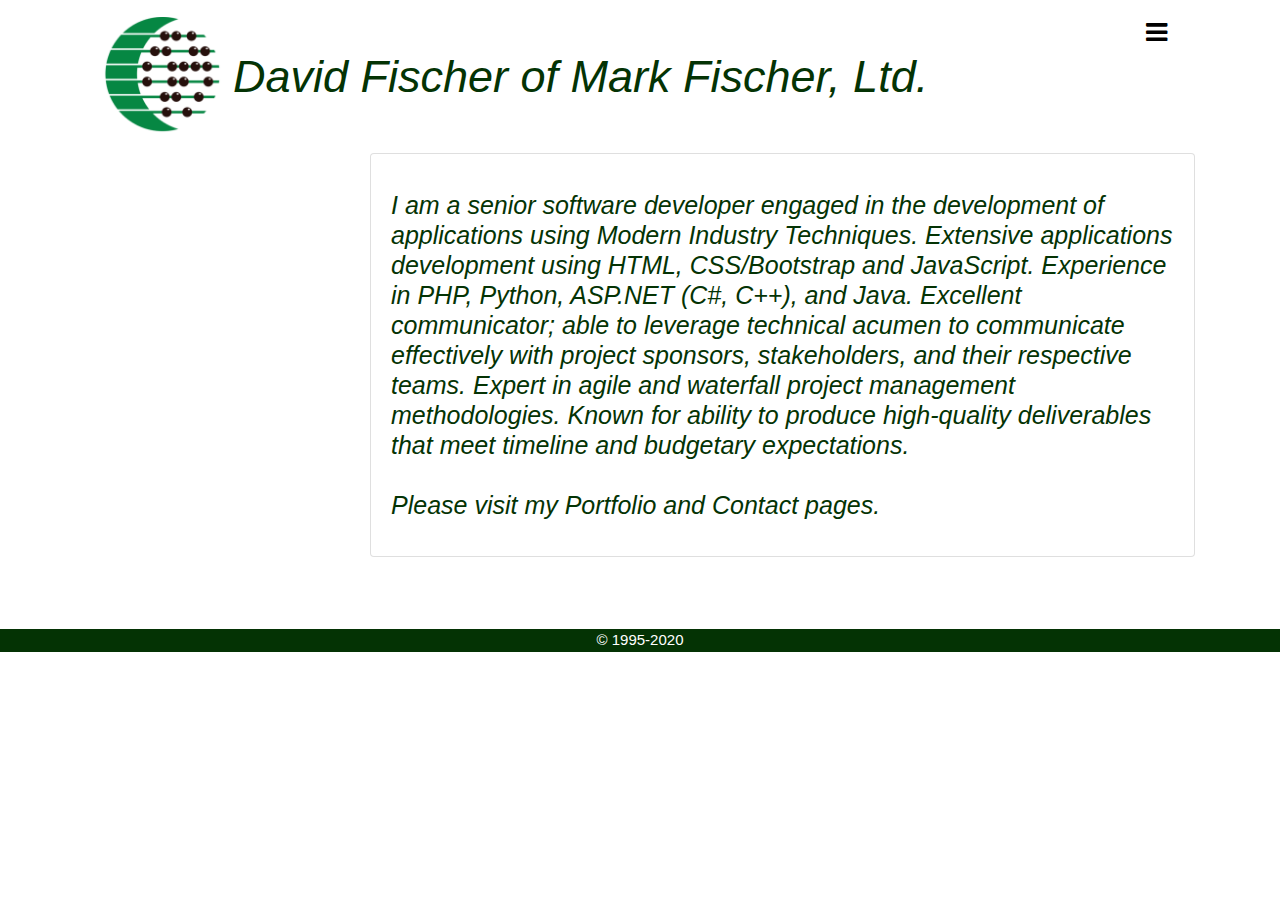
<file: index.html>
<!doctype html>
<html lang="en">


  <head>
      <!-- Required meta tags -->
      <meta charset="utf-8">
      <meta name="viewport" content="width=device-width, initial-scale=1, shrink-to-fit=no">
      <!-- Bootstrap CSS -->
      <link rel="stylesheet" href="https://stackpath.bootstrapcdn.com/bootstrap/4.5.2/css/bootstrap.min.css" integrity="sha384-JcKb8q3iqJ61gNV9KGb8thSsNjpSL0n8PARn9HuZOnIxN0hoP+VmmDGMN5t9UJ0Z" crossorigin="anonymous">
      <link rel="stylesheet" href="style.css">
      <title>David Fischer - About</title>
      <link rel="icon" href="favicon.png" />
  </head>

  <header>
    <nav>
      <!-- Load an icon library to show a hamburger menu (bars) on small screens -->
      <link rel="stylesheet" href="https://cdnjs.cloudflare.com/ajax/libs/font-awesome/4.7.0/css/font-awesome.min.css">

      <!-- Top Navigation Menu -->
      <div class="topnav">
        <div class="container">
          <div class="row">
            <div class="col-lg-11">
              <a href="index.html">
                  <img src="mflogo.png" alt="David Fischer Logo" width="125" height="125">
                  <h3>David Fischer of Mark Fischer, Ltd.</h3>
              </a>
            </div>
            <div class="col-lg-1">
              <a href="javascript:void(0);" class="icon" onclick="myFunction()">
                <i class="fa fa-bars"></i>
              </a>
            </div>
          </div>
          <div class="row">
            <div class="col-lg-3">
              <!-- "Hamburger menu" / "Bar icon" to toggle the navigation links -->
              <!-- Navigation links (hidden by default) -->
              <div id="myLinks">
                <a href="index.html"><h4>About</h4></a>
                <a href="portfolio.html"><h4>Portfolio</h4></a>
                <a href="contact.html"><h4>Contact</h4></a>
              </div>
            </div>
            <div class="col-lg-9">
              <!-- The content in this div gets wrapped in a card -->
              <div class="card">
                <div class="card-body">
                  <p><h4>I am a senior software developer engaged in the development of applications using Modern 
                    Industry Techniques. Extensive applications development using HTML, CSS/Bootstrap
                    and JavaScript. Experience in PHP, Python, ASP.NET (C#, C++), and Java. 
                    Excellent communicator; able to leverage technical acumen to communicate effectively 
                    with project sponsors, stakeholders, and their respective teams. 
                    Expert in agile and waterfall project management methodologies. Known for 
                    ability to produce high-quality deliverables that meet timeline and 
                    budgetary expectations.
                    <br><br>
                    Please visit my Portfolio and Contact pages.
                  </h4>
                  </p>
                </div>
              </div>
            </div>
          </div>
        </div>
      </div>
    </nav>
  </header>

  <body>

    <div class="container">
      <div class="row">
        <div class="col-lg-3">
          <br><br><br>
        </div>
        <div class="col-lg-9">
          <br>
        </div>
      </div>
    </div>

    <footer>
        <div class="footer">
            <p>&copy 1995-2020</p>
          </div>
    </footer>
    
  </body>

  <script type="text/javascript">

    /* Toggle between showing and hiding the navigation menu links when the user clicks on the hamburger menu / bar icon */
    function myFunction() {
      var x = document.getElementById("myLinks");
          if (x.style.display === "block") {
              x.style.display = "none";
          } else {
              x.style.display = "block";
          }
    }

  </script>

</html>
</file>
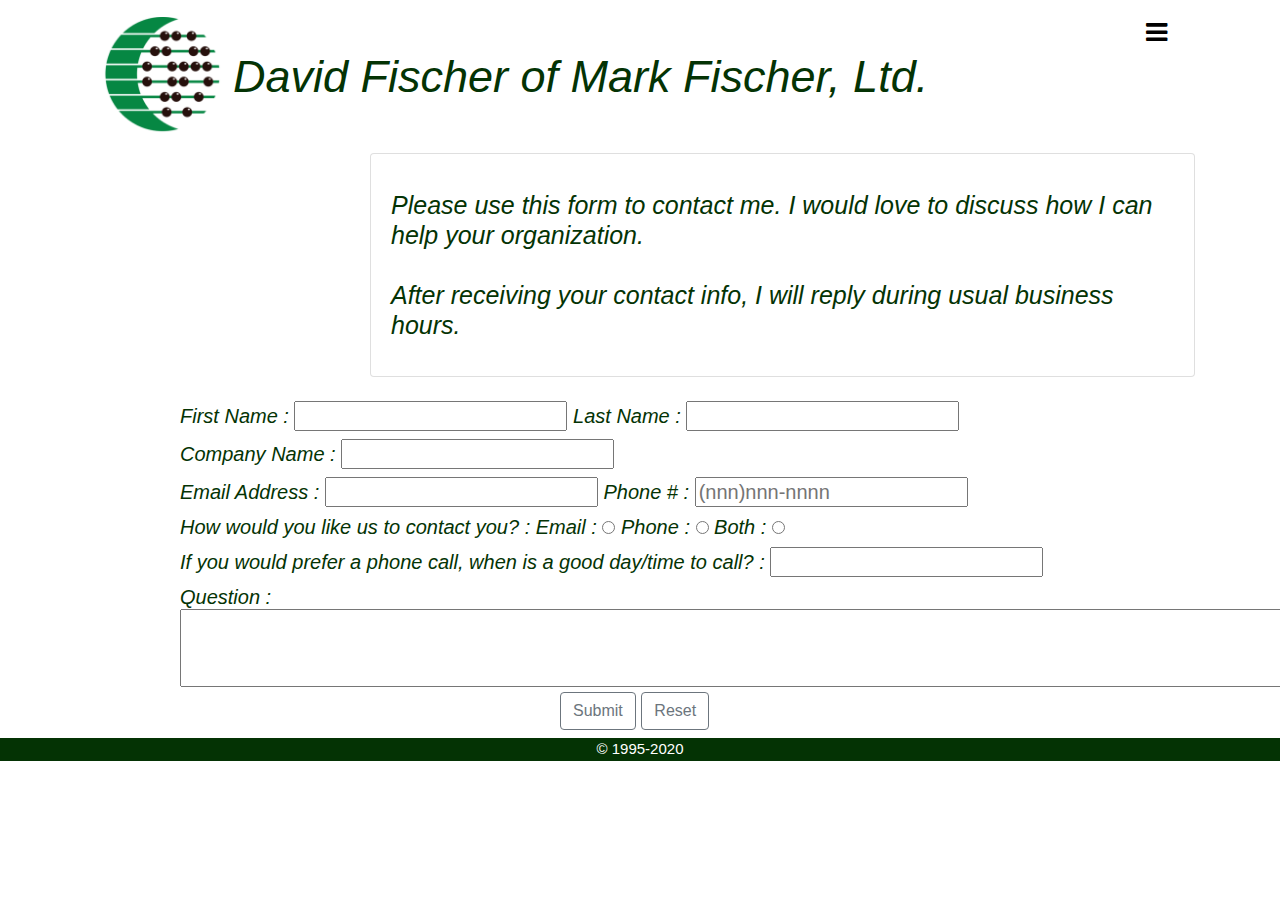
<file: contact.html>
<!doctype html>
<html lang="en">


  <head>
      <!-- Required meta tags -->
      <meta charset="utf-8">
      <meta name="viewport" content="width=device-width, initial-scale=1, shrink-to-fit=no">
      <!-- Bootstrap CSS -->
      <link rel="stylesheet" href="https://stackpath.bootstrapcdn.com/bootstrap/4.5.2/css/bootstrap.min.css" integrity="sha384-JcKb8q3iqJ61gNV9KGb8thSsNjpSL0n8PARn9HuZOnIxN0hoP+VmmDGMN5t9UJ0Z" crossorigin="anonymous">
      <link rel="stylesheet" href="style.css">
      <title>David Fischer - Portfolio</title>
      <link rel="icon" href="favicon.png" />
  </head>

  <header>
    <nav>
      <!-- Load an icon library to show a hamburger menu (bars) on small screens -->
      <link rel="stylesheet" href="https://cdnjs.cloudflare.com/ajax/libs/font-awesome/4.7.0/css/font-awesome.min.css">

      <!-- Top Navigation Menu -->
      <div class="topnav">
        <div class="container">
          <div class="row">
            <div class="col-lg-11">
              <a href="index.html">
                  <img src="mflogo.png" alt="David Fischer Logo" width="125" height="125">
                  <h3>David Fischer of Mark Fischer, Ltd.</h3>
              </a>
            </div>
            <div class="col-lg-1">
              <a href="javascript:void(0);" class="icon" onclick="myFunction()">
                <i class="fa fa-bars"></i>
              </a>
            </div>
          </div>
          <div class="row">
            <div class="col-lg-3">
              <!-- "Hamburger menu" / "Bar icon" to toggle the navigation links -->
              <!-- Navigation links (hidden by default) -->
              <div id="myLinks">
                <a href="index.html"><h4>About</h4></a>
                <a href="portfolio.html"><h4>Portfolio</h4></a>
                <a href="contact.html"><h4>Contact</h4></a>
              </div>
            </div>
            <div class="col-lg-9">
              <!-- The content in this div gets wrapped in a card -->
              <div class="card">
                <div class="card-body">
                    <p><h4>Please use this form to contact me. I would love to discuss how I can help your organization.
                    <br><br>
                    After receiving your contact info, I will reply during usual business hours.
                    <br>
                    </h4></p>
                </div>
              </div>
            </div>
          </div>
        </div>
        </div>
      </div>
    </nav>
  </header>

  <body>

    <main>
        <h5>
          <div class="container">
            <div class="row">
                <div class="col-lg-1">
                    <br>
                </div>
            </div>
            <div class="row">
                <div class="col-lg-1">
                </div>
                <div class="col-lg-11">
                    <label> First Name : <input type="text" name="firstName" required="required"> </label>
                    <label> Last Name : <input type="text" name="lastName" required="required"> </label>
                    <label> Company Name : <input type="text" name="compName" required="required"> </label>
                </div>
            </div>
            <div class="row">
                <div class="col-lg-1">
                </div>
                <div class="col-lg-11">
                    <label> Email Address : <input type="email" name="eMail" required="required"> </label>
                    <label> Phone # : <input type="phone" name="phone" placeholder="(nnn)nnn-nnnn" required="required"> </label>
                </div>  
            </div>  
            <div class="row">
                <div class="col-lg-1">
                </div>
                <div class="col-lg-11">        
            How would you like us to contact you? :
                <label> Email : <input type="radio" name="radEP" value="E"> </label>
                <label> Phone : <input type="radio" name="radEP" value="P"> </label>
                <label> Both : <input type="radio" name="radEP" value="B"> </label>
                </div>
            </div>
            <div class="row">
                <div class="col-lg-1">
                </div>
                <div class="col-lg-11">
                    If you would prefer a phone call, when is a good day/time to call? : 
                    <label> <input type="text" name="dateTimeLocal"> </label>
                </div>
            </div>
            <div class="row">
                <div class="col-lg-1">
                </div>
                <div class="col-lg-11">
                    Question : <br>
                    <textarea name="question" cols=100 rows=3 required="required"></textarea>
                </div>
            </div>
            <div class="row">
                <div class="col-lg-5">
                </div>
                <div class="col-lg-7">
                    <input class="btn btn-outline-secondary" type="submit" value="Submit">
                    <input class="btn btn-outline-secondary" type="reset" value="Reset">
                </div>
            </div>
          </div>
        </h5>
    </main> 

    <footer>
      <div class="footer">
          <p>&copy 1995-2020</p>
      </div>
    </footer>
    
  </body>

  <script type="text/javascript">

    /* Toggle between showing and hiding the navigation menu links when the user clicks on the hamburger menu / bar icon */
    function myFunction() {
      var x = document.getElementById("myLinks");
          if (x.style.display === "block") {
              x.style.display = "none";
          } else {
              x.style.display = "block";
          }
    }

  </script>

</html>
</file>
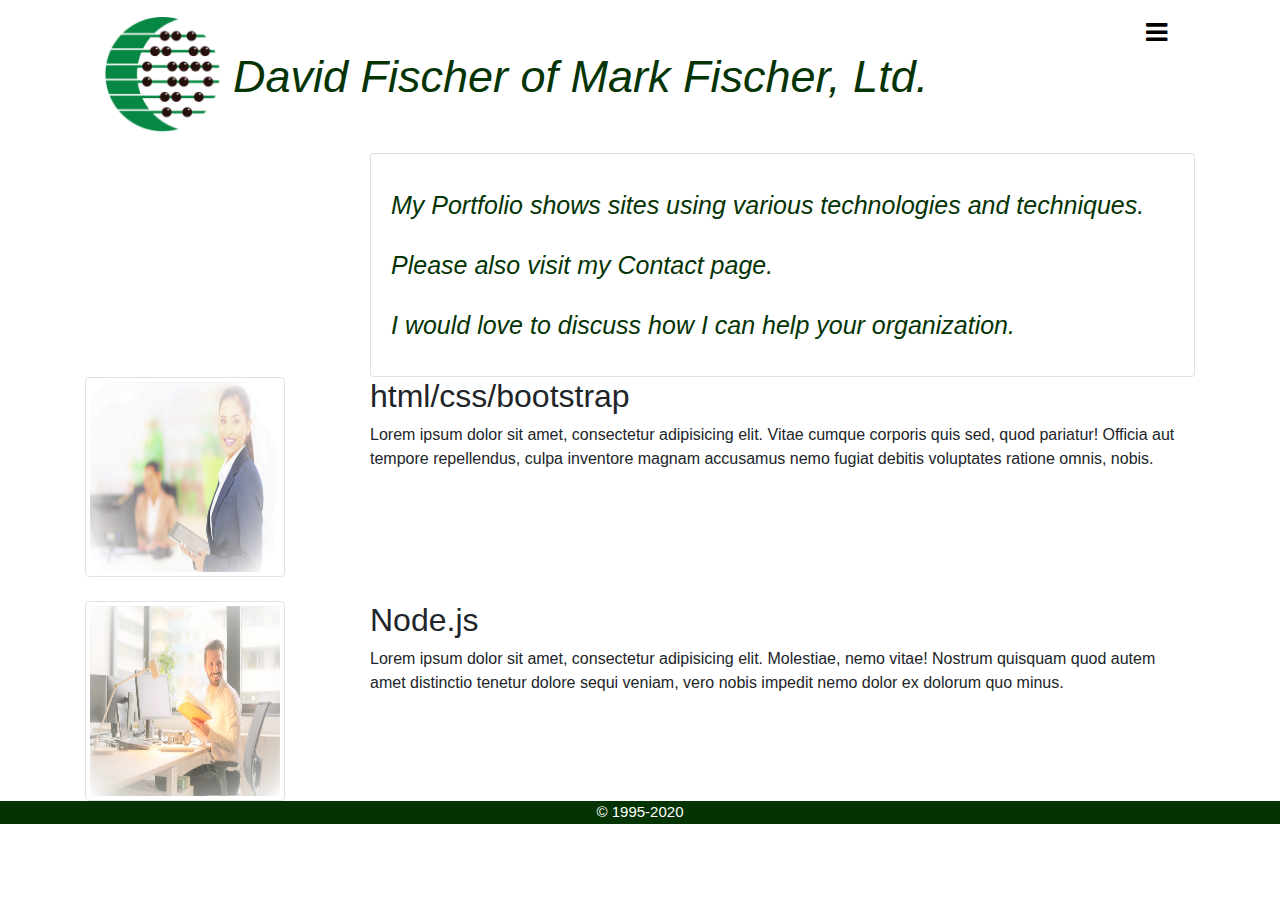
<file: portfolio.html>
<!doctype html>
<html lang="en">


  <head>
      <!-- Required meta tags -->
      <meta charset="utf-8">
      <meta name="viewport" content="width=device-width, initial-scale=1, shrink-to-fit=no">
      <!-- Bootstrap CSS -->
      <link rel="stylesheet" href="https://stackpath.bootstrapcdn.com/bootstrap/4.5.2/css/bootstrap.min.css" integrity="sha384-JcKb8q3iqJ61gNV9KGb8thSsNjpSL0n8PARn9HuZOnIxN0hoP+VmmDGMN5t9UJ0Z" crossorigin="anonymous">
      <link rel="stylesheet" href="style.css">
      <title>David Fischer - Portfolio</title>
      <link rel="icon" href="favicon.png" />
  </head>

  <header>
    <nav>
      <!-- Load an icon library to show a hamburger menu (bars) on small screens -->
      <link rel="stylesheet" href="https://cdnjs.cloudflare.com/ajax/libs/font-awesome/4.7.0/css/font-awesome.min.css">

      <!-- Top Navigation Menu -->
      <div class="topnav">
        <div class="container">
          <div class="row">
            <div class="col-lg-11">
              <a href="index.html">
                  <img src="mflogo.png" alt="David Fischer Logo" width="125" height="125">
                  <h3>David Fischer of Mark Fischer, Ltd.</h3>
              </a>
            </div>
            <div class="col-lg-1">
              <a href="javascript:void(0);" class="icon" onclick="myFunction()">
                <i class="fa fa-bars"></i>
              </a>
            </div>
          </div>
          <div class="row">
            <div class="col-lg-3">
              <!-- "Hamburger menu" / "Bar icon" to toggle the navigation links -->
              <!-- Navigation links (hidden by default) -->
              <div id="myLinks">
                <a href="index.html"><h4>About</h4></a>
                <a href="portfolio.html"><h4>Portfolio</h4></a>
                <a href="contact.html"><h4>Contact</h4></a>
              </div>
            </div>
            <div class="col-lg-9">
              <!-- The content in this div gets wrapped in a card -->
              <div class="card">
                <div class="card-body">
                  <p><h4>My Portfolio shows sites using various technologies and techniques.
                    <br><br>
                    Please also visit my Contact page. 
                    <br><br>
                    I would love to discuss how I can help your organization.</h4>
                  </p>
                </div>
              </div>
            </div>
          </div>
        </div>
      </div>
    </nav>
  </header>

  <body>

    <main>
        <div class="container">
          <div class="row">
            <div class="col-lg-3">
              <img class="img img-thumbnail" src="image1.jpg" alt="project collaboration">
            </div>
            <div class="col-lg-9">
              <h2>html/css/bootstrap</h2>
              <p>Lorem ipsum dolor sit amet, consectetur adipisicing elit. Vitae cumque corporis quis sed, quod pariatur! Officia aut tempore repellendus, culpa inventore magnam accusamus nemo fugiat debitis voluptates ratione omnis, nobis.</p>
            </div>
          </div>
          <br>
          <div class="row">
            <div class="col-lg-3">
              <img class="img img-thumbnail" src="image2.jpg" alt="project javascript">
            </div>
            <div class="col-lg-9">
              <h2>Node.js</h2>
              <p>Lorem ipsum dolor sit amet, consectetur adipisicing elit. Molestiae, nemo vitae! Nostrum quisquam quod autem amet distinctio tenetur dolore sequi veniam, vero nobis impedit nemo dolor ex dolorum quo minus.</p>
            </div>
          </div>
        </div>
    </main> 

    <footer>
        <div class="footer">
            <p>&copy 1995-2020</p>
          </div>
    </footer>
    
  </body>

  <script type="text/javascript">

    /* Toggle between showing and hiding the navigation menu links when the user clicks on the hamburger menu / bar icon */
    function myFunction() {
      var x = document.getElementById("myLinks");
          if (x.style.display === "block") {
              x.style.display = "none";
          } else {
              x.style.display = "block";
          }
    }

  </script>

</html>
</file>
<file: style.css>
/* Style the navigation menu */
.topnav {
    overflow: hidden;
    background-color: white;
    position: sticky;
  }
  
  /* Hide the links inside the navigation menu (except for logo/home) */
  .topnav #myLinks {
    display: none;
  }
  
  /* Style navigation menu links */
  .topnav a {
    color:black;
    padding: 14px 16px;
    text-decoration: none;
    font-size: 25px;
    display: block;
  }

  h3{
    font-size: 45px;
    text-align: center;
    vertical-align: middle;
    display: inline;
    font-style: italic;
    color: rgb(4, 51, 4);
  }
  
  h4{
    font-size: 25px;
    text-align: left;
    vertical-align: middle;
    color: rgb(4, 51, 4);
    font-style: italic;
  }

  h5{
    color: rgb(4, 51, 4);
    font-style: italic;
  }

  /* Style the hamburger menu */
  .topnav a.icon {
    background: white;
    display: block;
    position: right;
    right: 0;
    top: 0;
  }
  
  /* Add a grey background color on mouse-over */
  .topnav a:hover {
    background-color: lightgray;
    color: white;
  }

  .img {
    height: 200px;
    width: 200px;
  }

  .footer {
    position: static;
    left: 0;
    bottom: 0;
    width: 100%;
    background-color: rgb(4, 51, 4);
    color: white;
    text-align: center;
    font-size: 15px;
 }

 .cardbody {
   left: 30px;
 }
</file>
